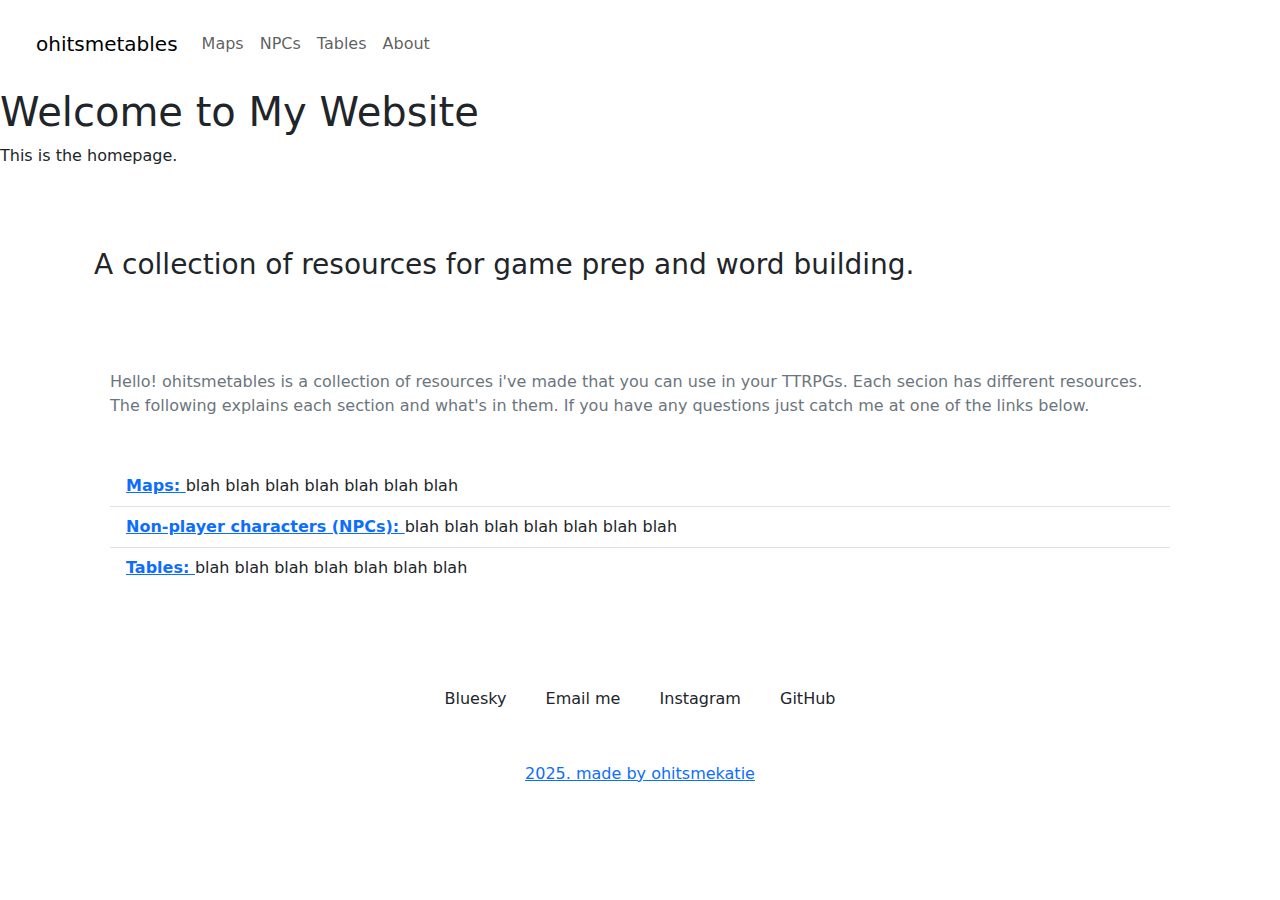
<file: site_folder/index.html>
<!doctype html>
<html lang="en">
    <head>
        <meta charset="utf-8">
        <meta name="viewport" content="width=device-width, initial-scale=1">
        <link href="https://cdn.jsdelivr.net/npm/bootstrap@5.3.3/dist/css/bootstrap.min.css" rel="stylesheet" integrity="sha384-QWTKZyjpPEjISv5WaRU9OFeRpok6YctnYmDr5pNlyT2bRjXh0JMhjY6hW+ALEwIH" crossorigin="anonymous">
        <link href="/assets/css/custom.css" rel="stylesheet"> 
        <title> a lotta game prep reosources </title>
    </head>
    <body>
     <!-- Placeholder for the navigation -->
     <div id="navigation"></div>

     <h1>Welcome to My Website</h1>
     <p>This is the homepage.</p>
 
     <!-- Include the JavaScript file -->
     <script src="loadNavigation.js"></script>

        <br>
        <br>
        
        <div class="container px-4 p-3 custom-cell-border text-dark wild-background-color">
            <h3> A collection of resources for game prep and word building. </h3>
        </div>

        <br>
        <br>

        <div class="container px-4 text-secondary custom-cell-border">
            <p class="p-3">
               Hello! ohitsmetables is a collection of resources i've made that you can use in your TTRPGs. Each secion has different resources. The following explains each section and what's in them. If you have any questions just catch me at one of the links below.
            </p>
          <div class="p-3">
                <ul class="list-group list-group-flush">
                    <li class="list-group-item"> <b> <a class="wild-font-color" href="/"> Maps: </a> </b> blah blah blah blah blah blah blah </li>
                    <li class="list-group-item"> <b> <a class="wild-font-color" href="/"> Non-player characters (NPCs): </a> </b> blah blah blah blah blah blah blah </li>
                    <li class="list-group-item"> <b> <a class="wild-font-color" href="/"> Tables: </a> </b> blah blah blah blah blah blah blah </li>
                  </ul>
            </div>
        </div>
        <br>
        <br>

    <footer class="text-center">
      <div class="container p-4 pb-0">
        <section class="mb-4">
          <a
            data-mdb-ripple-init
            class="btn text-dark btn-floating m-1 custom-cell-border"
            style="background-color: white;"
            href="https://bsky.app/profile/whatisakatie.bsky.social"
            role="button"
            > Bluesky </a>
    
          <a
            data-mdb-ripple-init
            class="btn text-dark btn-floating m-1 custom-cell-border"
            style="background-color: white;"
            href="#!"
            role="button"
            > Email me </a>
    
          <a
            data-mdb-ripple-init
            class="btn text-dark btn-floating m-1 custom-cell-border"
            style="background-color: white;"
            href="https://www.instagram.com/ohitsmedoodle"
            role="button"
            > Instagram </a>
    
          <a
            data-mdb-ripple-init
            class="btn text-dark btn-floating m-1 custom-cell-border"
            style="background-color: white;"
            href="https://www.github.com/ohitsmekatie"
            role="button"
            > GitHub </a>
        </section>
      </div>
    
      <div class="text-center p-3 wild-font-color">
        <a class="wild-font-color" href="https://www.instagram.com/ohitsmedoodle">2025. made by ohitsmekatie</a>
      </div>
    </footer>
  </body>
</html>
</file>
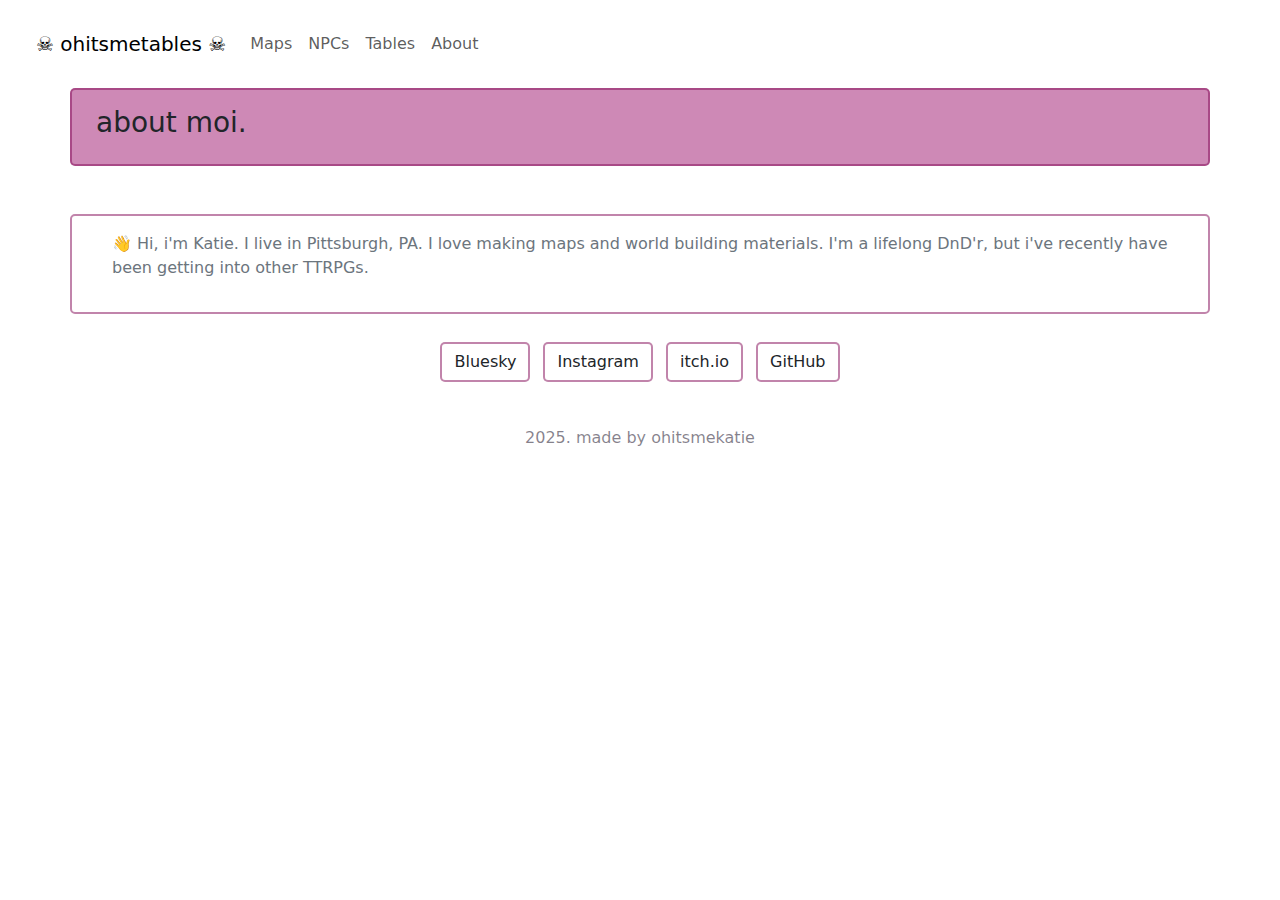
<file: about.html>
<!doctype html>
<html lang="en">
    <head>
        <meta charset="utf-8">
        <meta name="viewport" content="width=device-width, initial-scale=1">
        <link href="https://cdn.jsdelivr.net/npm/bootstrap@5.3.3/dist/css/bootstrap.min.css" rel="stylesheet" integrity="sha384-QWTKZyjpPEjISv5WaRU9OFeRpok6YctnYmDr5pNlyT2bRjXh0JMhjY6hW+ALEwIH" crossorigin="anonymous">
        <link rel="stylesheet" href="static/css/custom.css">
        <title> a lotta game prep reosources </title>
    </head>
    <body>
     <!-- Placeholder for the navigation -->
        <div id="navigation"></div>

        <div class="container px-4 p-3 custom-cell-border text-dark wild-background-color">
            <h3> about moi. </h3>
        </div>

        <br>
        <br>

        <div class="container px-4 text-secondary custom-cell-border">
            <p class="p-3">
                👋 Hi, i'm Katie. I live in Pittsburgh, PA. I love making maps and world building materials. 
                I'm a lifelong DnD'r, but i've recently have been getting into other TTRPGs.
            </p>
        </div>
 
        <div id="footer"></div>

        <script src="static/js/loadNavigation.js"></script>
        
    </body>
</html>
</file>
<file: assets/css/custom.css>
a:hover {
    color: rgba(131, 9, 88, 0.5;
}

a:link { 
    text-decoration: none; 
} 

/* CUSTOM */

/* bright things */

.wild-font-color {
    color:rgba(11, 3, 24, 0.5);
}

.wild-background-color {
    background-color: rgba(158, 19, 109, 0.5);
}

/* cell borders */

.custom-cell-border {
    border: 2px solid rgba(131, 9, 88, 0.5);
    border-radius: 5px;
}
</file>
<file: static/css/custom.css>
a:hover {
    color: rgba(131, 9, 88, 0.5);
}

a:link { 
    text-decoration: none; 
} 

/* CUSTOM */

/* bright things */

.wild-font-color {
    color:rgba(11, 3, 24, 0.5);
}

.wild-background-color {
    background-color: rgba(158, 19, 109, 0.5);
}

/* cell borders */

.custom-cell-border {
    border: 2px solid rgba(131, 9, 88, 0.5);
    border-radius: 5px;
}
</file>
